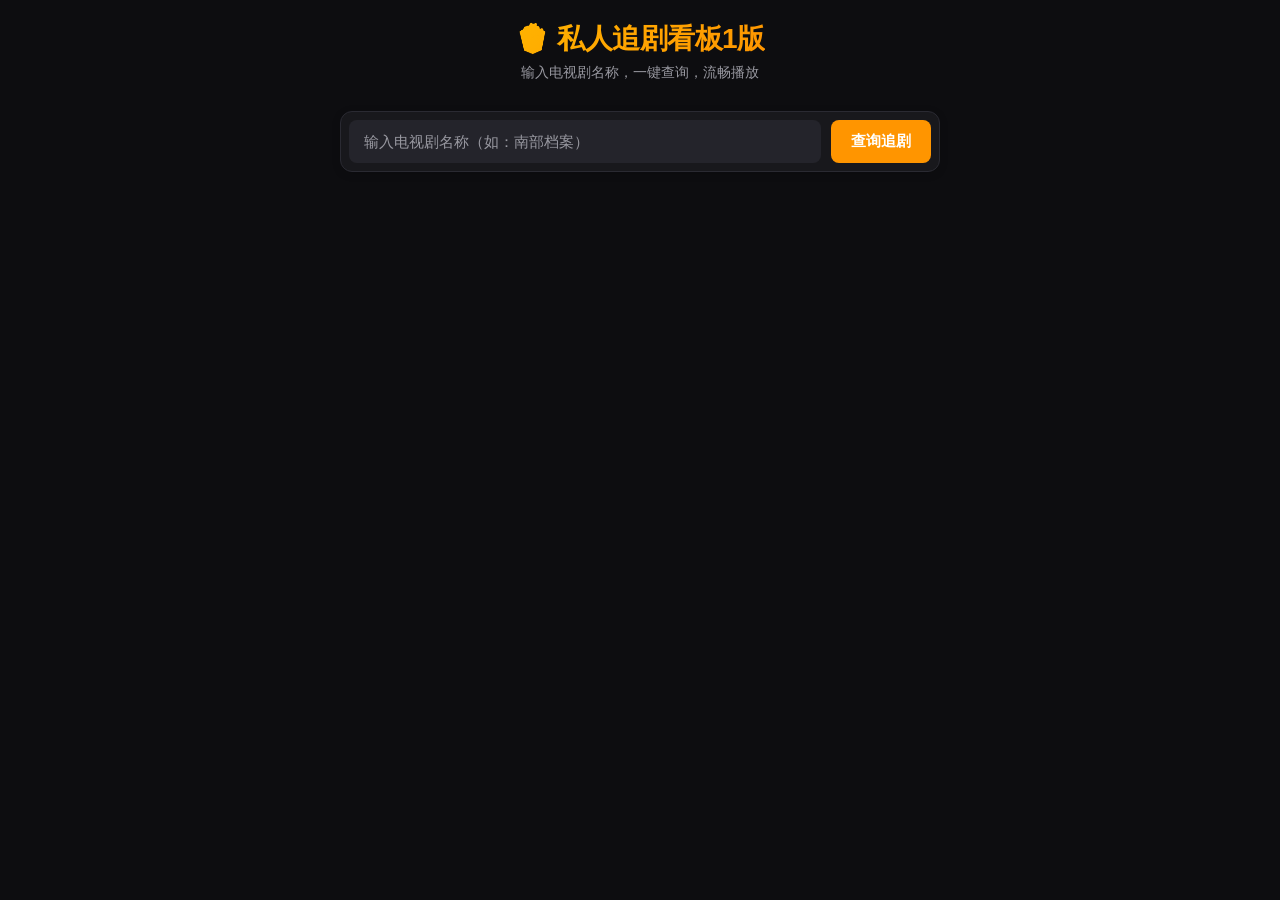
<file: index.html>
<!DOCTYPE html>
<html lang="zh-CN">
<head>
    <meta charset="UTF-8">
    <meta name="viewport" content="width=device-width, initial-scale=1.0, viewport-fit=cover">
    <title>私人追剧看板</title>
    <meta http-equiv="Cache-Control" content="no-cache, no-store, must-revalidate">
    <meta http-equiv="Pragma" content="no-cache">
    <meta http-equiv="Expires" content="0">
    <meta name="apple-mobile-web-app-capable" content="yes">
    <meta name="apple-mobile-web-app-status-bar-style" content="black-translucent">
    <link rel="stylesheet" href="style.css?v=5">
</head>
<body>

<div class="container">
    <header>
        <h2>🍿 私人追剧看板1版</h2>
        <p>输入电视剧名称，一键查询，流畅播放</p>
    </header>
    
    <div class="search-box">
        <input type="text" id="keyword" placeholder="输入电视剧名称（如：南部档案）" onkeydown="handleKeyDown(event)">
        <button id="searchBtn" onclick="searchShow()">查询追剧</button>
    </div>

    <div class="info-card" id="infoCard">
        <div class="info-header">
            <div class="info-title" id="showTitle">电视剧名称</div>
            <div class="info-status" id="showStatus">更新至--集</div>
        </div>
        <hr class="divider">
        <div class="episode-list" id="epList"></div>
    </div>

    <div class="video-box" id="videoBox">
        <iframe id="player" src="" allowfullscreen="true"></iframe>
    </div>
    <a class="direct-link" id="directLink" href="#" target="_blank" rel="noopener">
        📱 无法播放？点击直接打开视频
    </a>
</div>

<script src="script.js?v=5" defer></script>

</body>
</html>
</file>
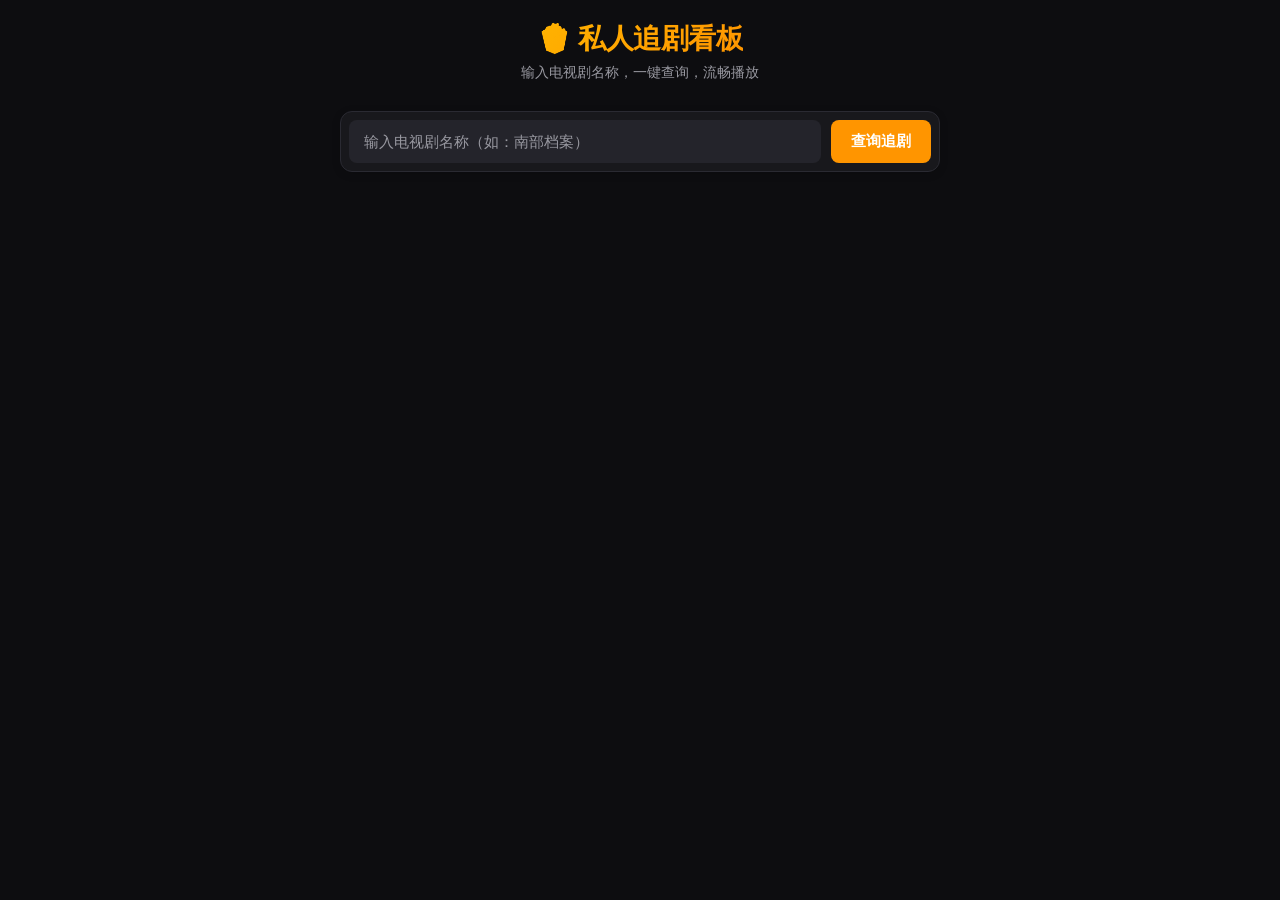
<file: test.html>
<!DOCTYPE html>
<html lang="zh-CN">
<head>
    <meta charset="UTF-8">
    <meta name="viewport" content="width=device-width, initial-scale=1.0, viewport-fit=cover">
    <title>私人追剧看板</title>
    <meta name="apple-mobile-web-app-capable" content="yes">
    <meta name="apple-mobile-web-app-status-bar-style" content="black-translucent">
    <link rel="stylesheet" href="style.css">
</head>
<body>

<div class="container">
    <header>
        <h2>🍿 私人追剧看板</h2>
        <p>输入电视剧名称，一键查询，流畅播放</p>
    </header>
    
    <div class="search-box">
        <input type="text" id="keyword" placeholder="输入电视剧名称（如：南部档案）" onkeydown="handleKeyDown(event)">
        <button id="searchBtn" onclick="searchShow()">查询追剧</button>
    </div>

    <div class="info-card" id="infoCard">
        <div class="info-header">
            <div class="info-title" id="showTitle">电视剧名称</div>
            <div class="info-status" id="showStatus">更新至--集</div>
        </div>
        <hr class="divider">
        <div class="episode-list" id="epList"></div>
    </div>

    <div class="video-box" id="videoBox">
        <iframe id="player" src="" allowfullscreen="true"></iframe>
    </div>
</div>

<script src="script.js" defer></script>

</body>
</html>
</file>
<file: style.css>
:root {
    --primary: #ff9500;
    --primary-hover: #ffaa33;
    --primary-active: #e08200;
    --bg-dark: #0d0d10;
    --bg-card: #18181c;
    --bg-input: #24242b;
    --text-main: #f5f5f7;
    --text-muted: #9898a0;
    --border-color: #2a2a32;
    --radius-sm: 8px;
    --radius-md: 12px;
    --radius-lg: 18px;
    --transition: all 0.25s cubic-bezier(0.4, 0, 0.2, 1);
    --shadow-sm: 0 2px 8px rgba(0, 0, 0, 0.15);
    --shadow-md: 0 8px 24px rgba(0, 0, 0, 0.25);
}

* {
    box-sizing: border-box;
    -webkit-tap-highlight-color: transparent;
}

body {
    font-family: -apple-system, BlinkMacSystemFont, "SF Pro Text", "SF Pro Icons", "Helvetica Neue", Helvetica, Arial, sans-serif;
    background-color: var(--bg-dark);
    color: var(--text-main);
    margin: 0;
    padding:
        max(20px, env(safe-area-inset-top, 20px))
        max(15px, env(safe-area-inset-right, 15px))
        max(20px, env(safe-area-inset-bottom, 20px))
        max(15px, env(safe-area-inset-left, 15px));
    min-height: 100vh;
    display: flex;
    justify-content: center;
    overscroll-behavior-y: contain;
    -webkit-overflow-scrolling: touch;
}

.container {
    display: flex;
    flex-direction: column;
    gap: 20px;
    width: 100%;
    max-width: 600px;
    margin: 0 auto;
}

header {
    text-align: center;
    margin-bottom: 5px;
}

header h2 {
    margin: 0;
    font-size: 26px;
    font-weight: 700;
    letter-spacing: -0.5px;
    background: linear-gradient(135deg, #ffb300, #ff9500);
    -webkit-background-clip: text;
    -webkit-text-fill-color: transparent;
    display: inline-flex;
    align-items: center;
    gap: 8px;
}

header p {
    margin: 6px 0 0 0;
    font-size: 13px;
    color: var(--text-muted);
}

/* 搜索框区域 */
.search-box {
    display: flex;
    gap: 10px;
    background: var(--bg-card);
    padding: 8px;
    border-radius: var(--radius-md);
    border: 1px solid var(--border-color);
    box-shadow: var(--shadow-sm);
}

input {
    flex: 1;
    padding: 12px 14px;
    border: 1px solid transparent;
    border-radius: var(--radius-sm);
    background: var(--bg-input);
    color: var(--text-main);
    font-size: 15px;
    outline: none;
    transition: var(--transition);
}

input:focus {
    border-color: var(--primary);
    background: #2a2a33;
    box-shadow: 0 0 0 3px rgba(255, 149, 0, 0.15);
}

input::placeholder {
    color: var(--text-muted);
}

button {
    padding: 12px 20px;
    background: var(--primary);
    color: #ffffff;
    border: none;
    border-radius: var(--radius-sm);
    font-size: 15px;
    font-weight: 600;
    cursor: pointer;
    transition: var(--transition);
    white-space: nowrap;
    display: inline-flex;
    align-items: center;
    justify-content: center;
    min-width: 96px;
}

button:hover {
    background: var(--primary-hover);
    transform: translateY(-1px);
}

button:active {
    background: var(--primary-active);
    transform: translateY(1px);
}

button:disabled {
    background: var(--border-color);
    color: var(--text-muted);
    cursor: not-allowed;
    transform: none;
}

/* 剧集信息看板 */
.info-card {
    background: var(--bg-card);
    padding: 20px;
    border-radius: var(--radius-lg);
    border: 1px solid var(--border-color);
    box-shadow: var(--shadow-md);
    display: none;
    animation: slideUp 0.3s cubic-bezier(0.16, 1, 0.3, 1);
}

@keyframes slideUp {
    from {
        opacity: 0;
        transform: translateY(15px);
    }
    to {
        opacity: 1;
        transform: translateY(0);
    }
}

.info-header {
    display: flex;
    justify-content: space-between;
    align-items: flex-start;
    gap: 12px;
    margin-bottom: 16px;
}

.info-title {
    font-size: 20px;
    font-weight: 700;
    color: var(--text-main);
    line-height: 1.3;
}

.info-status {
    display: inline-block;
    background: rgba(52, 199, 89, 0.15);
    color: #34c759;
    font-size: 12px;
    font-weight: 600;
    padding: 4px 10px;
    border-radius: 20px;
    white-space: nowrap;
}

.divider {
    border: 0;
    height: 1px;
    background: var(--border-color);
    margin: 0 0 16px 0;
}

/* 选集自适应网格区域 */
.episode-list {
    display: grid;
    grid-template-columns: repeat(auto-fill, minmax(75px, 1fr));
    gap: 10px;
    max-height: 220px;
    overflow-y: auto;
    -webkit-overflow-scrolling: touch;
    overscroll-behavior-y: contain;
    padding-right: 6px;
}

/* 滚动条美化 */
.episode-list::-webkit-scrollbar {
    width: 5px;
}
.episode-list::-webkit-scrollbar-track {
    background: transparent;
}
.episode-list::-webkit-scrollbar-thumb {
    background: var(--border-color);
    border-radius: 10px;
}
.episode-list::-webkit-scrollbar-thumb:hover {
    background: var(--text-muted);
}

/* 剧集按钮样式 */
.ep-btn {
    background: var(--bg-input);
    color: var(--text-main);
    padding: 14px 8px;
    min-height: 44px;
    text-align: center;
    border-radius: var(--radius-sm);
    font-size: 13px;
    font-weight: 500;
    cursor: pointer;
    border: 1px solid transparent;
    transition: var(--transition);
    overflow: hidden;
    text-overflow: ellipsis;
    white-space: nowrap;
    user-select: none;
}

.ep-btn:hover {
    background: #2e2e38;
    border-color: #444450;
    transform: translateY(-1px);
}

.ep-btn:active {
    transform: scale(0.96);
}

/* 当前播放的高亮剧集 */
.ep-btn.active {
    background: linear-gradient(135deg, var(--primary-hover), var(--primary));
    color: #ffffff;
    font-weight: 600;
    border-color: var(--primary);
    box-shadow: 0 4px 12px rgba(255, 149, 0, 0.25);
    animation: pulse 1.5s infinite;
}

@keyframes pulse {
    0% { box-shadow: 0 4px 12px rgba(255, 149, 0, 0.25); }
    50% { box-shadow: 0 4px 20px rgba(255, 149, 0, 0.45); }
    100% { box-shadow: 0 4px 12px rgba(255, 149, 0, 0.25); }
}

/* 播放器容器 */
.video-box {
    width: 100%;
    padding-bottom: 56.25%; /* 16:9比例 */
    height: 0;
    position: relative;
    border-radius: var(--radius-lg);
    overflow: hidden;
    background: #000;
    border: 1px solid var(--border-color);
    box-shadow: var(--shadow-md);
    display: none;
    margin-bottom: env(safe-area-inset-bottom, 0px);
    animation: slideUp 0.3s cubic-bezier(0.16, 1, 0.3, 1);
}

iframe {
    position: absolute;
    top: 0;
    left: 0;
    width: 100%;
    height: 100%;
    border: none;
}

/* 手机端直接播放链接 */
.direct-link {
    display: none;
    align-items: center;
    justify-content: center;
    gap: 6px;
    width: 100%;
    padding: 14px 16px;
    margin-top: 12px;
    background: linear-gradient(135deg, #34c759, #30b350);
    color: #ffffff;
    text-decoration: none;
    border-radius: var(--radius-md);
    font-size: 15px;
    font-weight: 600;
    transition: var(--transition);
    animation: slideUp 0.3s cubic-bezier(0.16, 1, 0.3, 1);
    box-shadow: 0 4px 12px rgba(52, 199, 89, 0.25);
}

.direct-link:active {
    transform: scale(0.97);
    background: #2a9e45;
}

/* ── 小屏手机适配 (320px ~ 358px) ── */
@media (max-width: 359px) {
    body {
        padding:
            max(12px, env(safe-area-inset-top, 12px))
            max(8px, env(safe-area-inset-right, 8px))
            max(12px, env(safe-area-inset-bottom, 12px))
            max(8px, env(safe-area-inset-left, 8px));
    }

    .container {
        gap: 14px;
    }

    header h2 {
        font-size: 22px;
    }

    header p {
        font-size: 12px;
        margin-top: 4px;
    }

    .search-box {
        flex-direction: column;
        gap: 8px;
        padding: 6px;
    }

    input {
        font-size: 14px;
        padding: 12px 10px;
    }

    button {
        width: 100%;
        padding: 12px 14px;
        font-size: 14px;
    }

    .info-card {
        padding: 14px;
    }

    .info-title {
        font-size: 17px;
    }

    .episode-list {
        grid-template-columns: repeat(auto-fill, minmax(62px, 1fr));
        gap: 7px;
        max-height: 180px;
    }

    .ep-btn {
        padding: 12px 6px;
        font-size: 12px;
    }
}

/* ── 大屏手机适配 (414px+) ── */
@media (min-width: 414px) {
    .container {
        gap: 24px;
    }

    header h2 {
        font-size: 28px;
    }

    header p {
        font-size: 14px;
    }

    .episode-list {
        grid-template-columns: repeat(auto-fill, minmax(85px, 1fr));
        gap: 12px;
        max-height: 260px;
    }

    .ep-btn {
        padding: 14px 10px;
        font-size: 14px;
    }

    .info-card {
        padding: 24px;
    }
}
</file>
